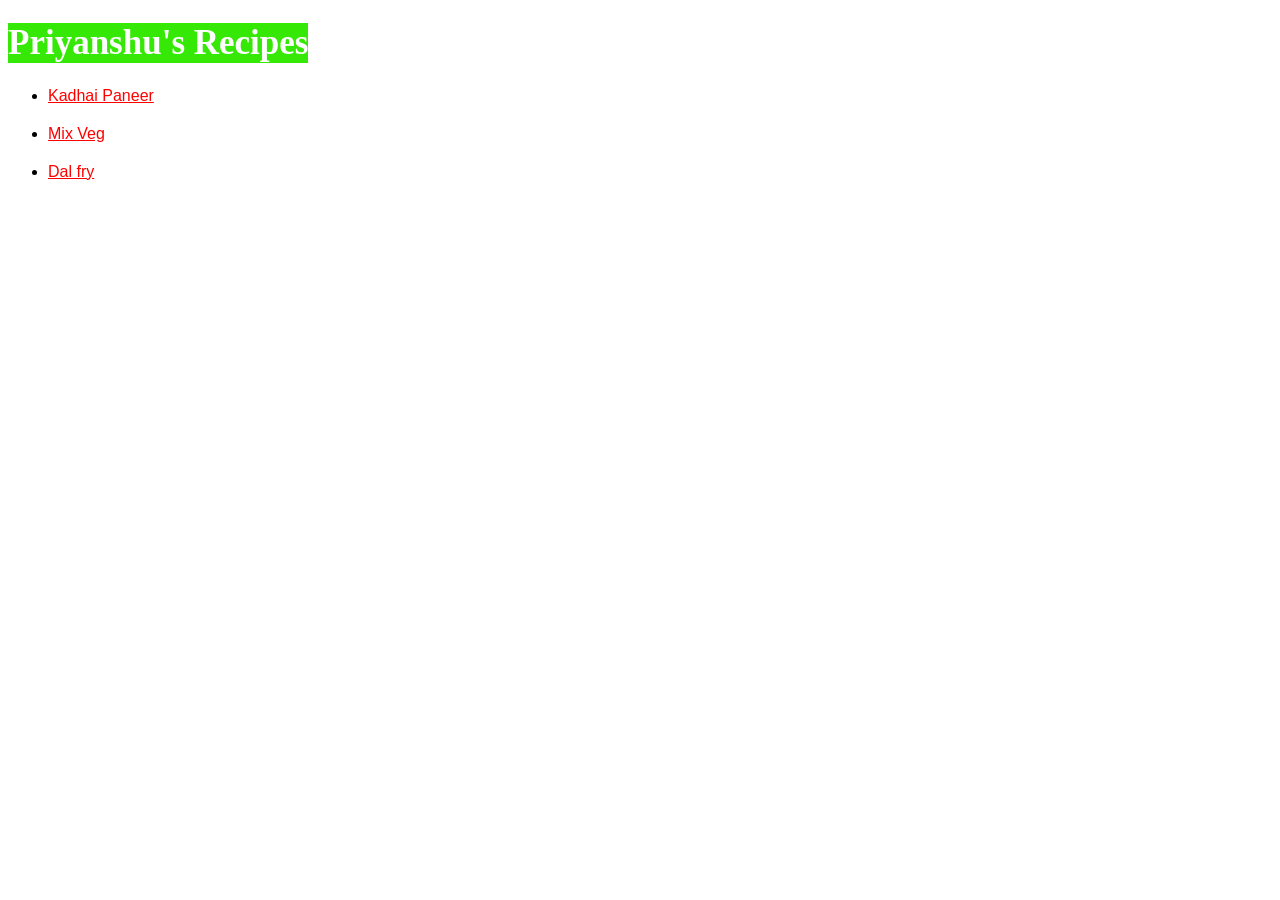
<file: index.html>
<!DOCTYPE html>
<html lang="en">
<head>
    <meta charset="UTF-8">
    <meta name="viewport" content="width=device-width, initial-scale=1.0">
    <title>Document</title>
    <link rel="stylesheet" href="styles.css">
</head>
<body>
    <h1> Priyanshu's Recipes </h1>
    <ul>
    <li><a href="recipes/paneer.html">Kadhai Paneer</a></li>
    <li><a href="recipes/mixveg.html">Mix Veg</a></li>
     <li><a href="recipes/dalfry.html">Dal fry</a></li>
     </ul>
</body>
</html>
</file>
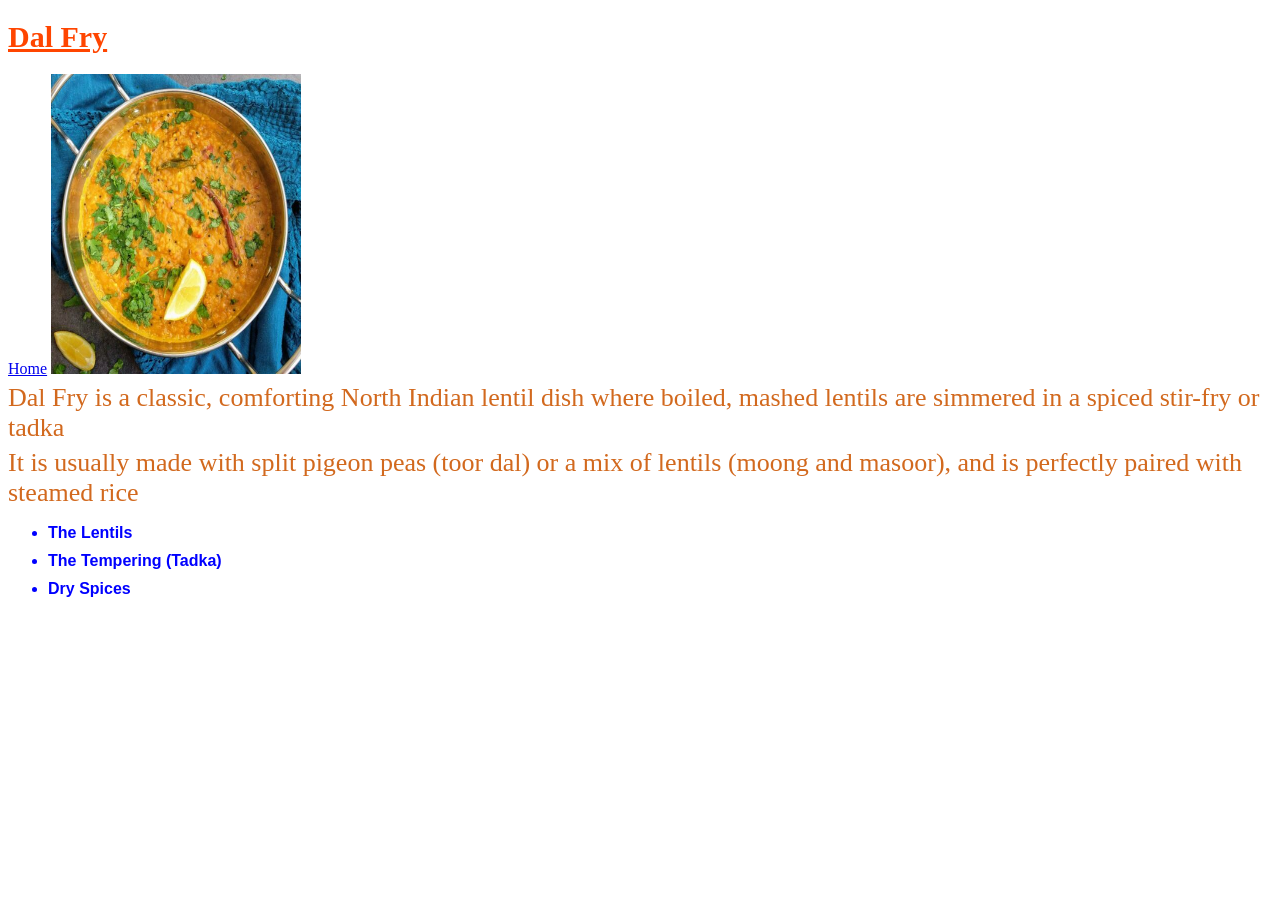
<file: recipes/dalfry.html>
<!DOCTYPE html>
<html lang="en">
<head>
    <meta charset="UTF-8">
    <meta name="viewport" content="width=device-width, initial-scale=1.0">
    <title>Document</title>
    <link rel="stylesheet" href="styles.css"
</head>
<body>
    <h1>Dal Fry</h1>
    <a href="../index.html">Home</a>
    <img src="./images/dalfry.jpg" height="400" width="400">
    <p>Dal Fry is a classic, comforting North Indian lentil dish where boiled,
         mashed lentils are simmered in a spiced stir-fry or tadka</p>
    <p> It is usually made with split pigeon peas (toor dal) or a mix of lentils (moong and masoor), 
        and is perfectly paired with steamed rice</p>
    <ul>
        <li>The Lentils</li>
        <li>The Tempering (Tadka)</li>
        <li>Dry Spices</li>
    </ul>
</body>
</html>
</file>
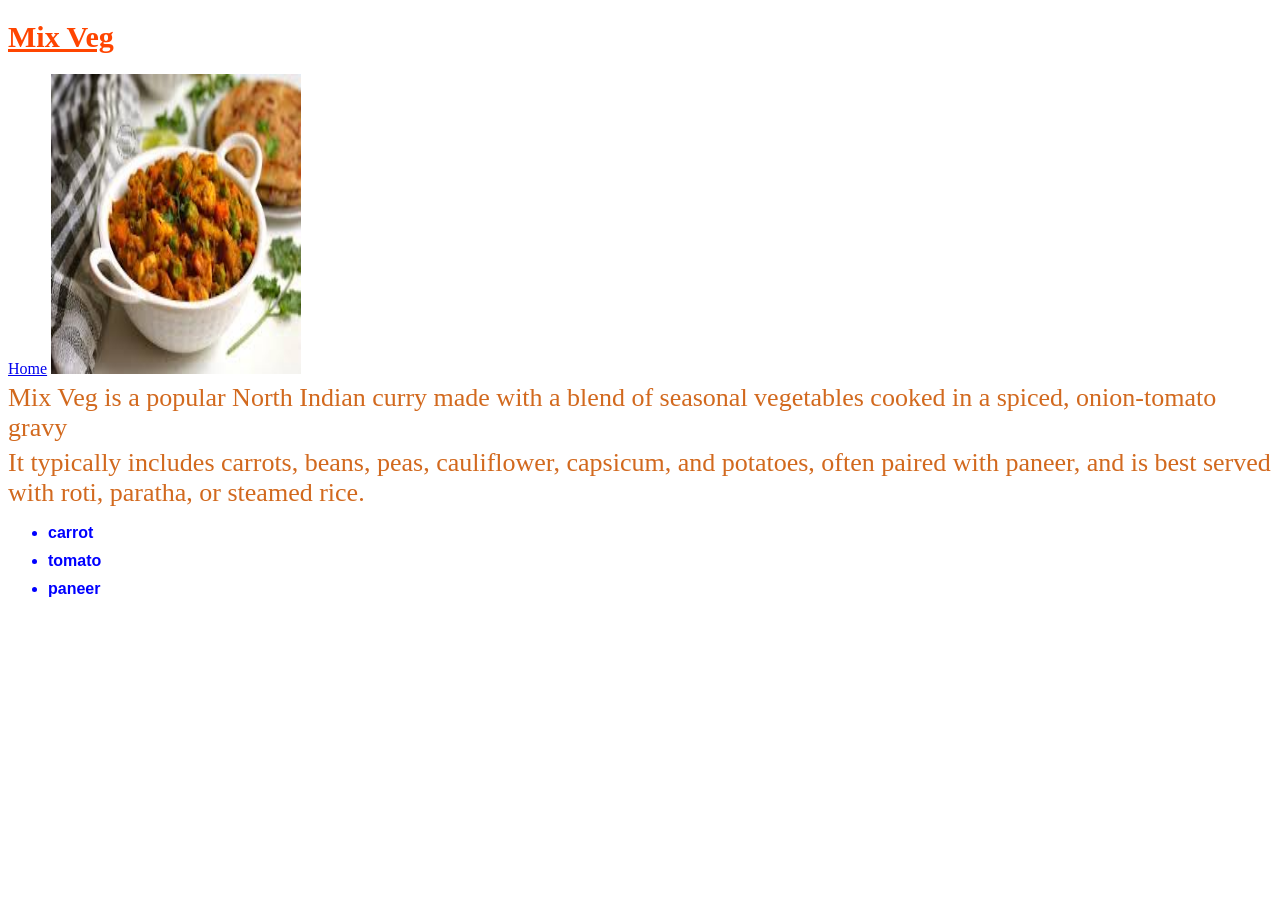
<file: recipes/mixveg.html>
<!DOCTYPE html>
<html lang="en">
<head>
    <meta charset="UTF-8">
    <meta name="viewport" content="width=device-width, initial-scale=1.0">
    <title>Document</title>
    <link rel="stylesheet" href="styles.css"
</head>
<body>
    <h1>Mix Veg</h1>
    <a href="../index.html">Home</a>
    <img src="./images/mixveg.jpg" height="400" width="400">
    <p>Mix Veg is a popular North Indian curry made with a blend of 
        seasonal vegetables cooked in a spiced, onion-tomato gravy</p>
    <p> It typically includes carrots, beans, peas, cauliflower, capsicum, 
        and potatoes, often paired with paneer, and is best served with 
        roti, paratha, or steamed rice.</p>
    <ul>
        <li>carrot</li>
        <li>tomato</li>
        <li>paneer</li>
    </ul>
</body>
</html>
</file>
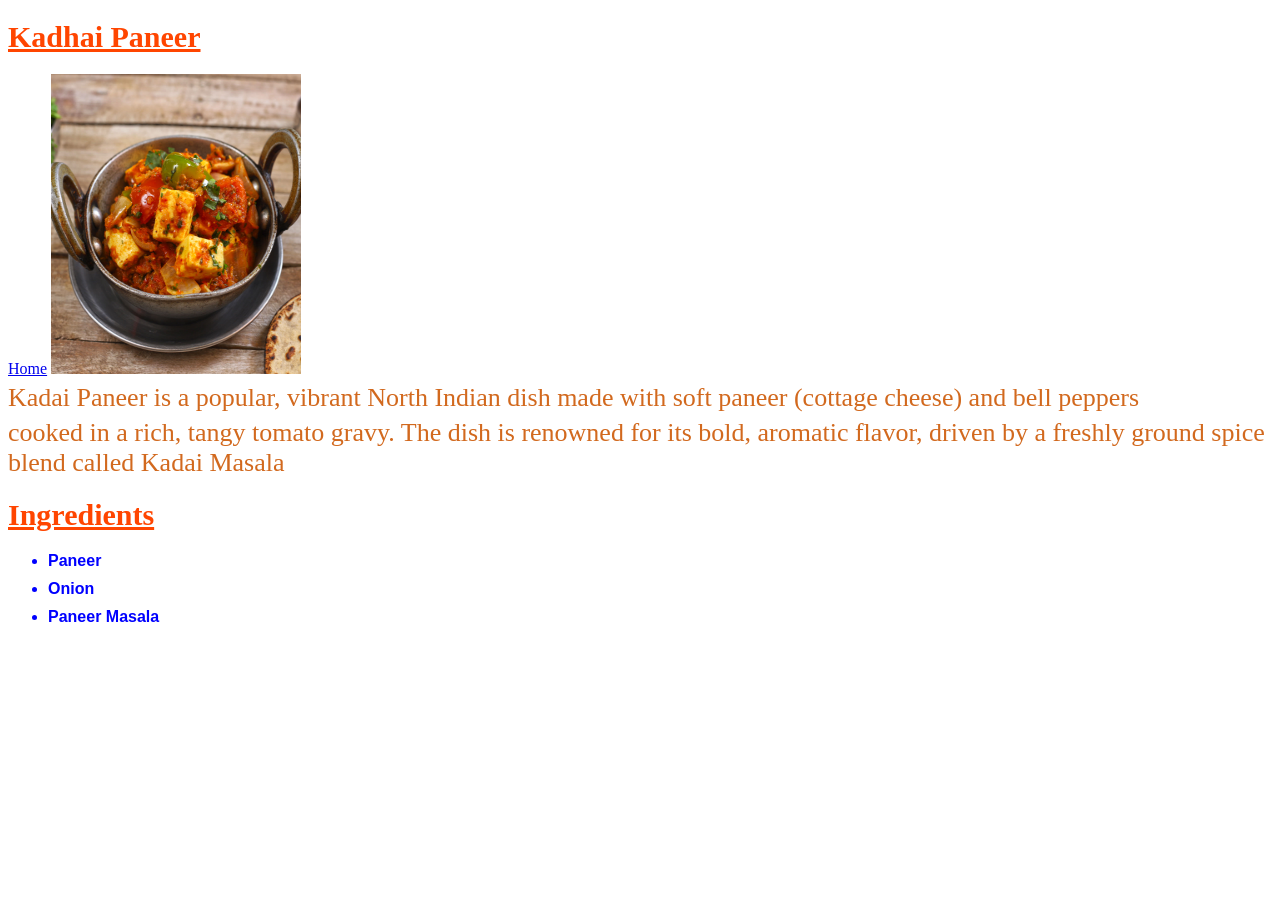
<file: recipes/paneer.html>
<!DOCTYPE html>
<html lang="en">
<head>
    <meta charset="UTF-8">
    <meta name="viewport" content="width=device-width, initial-scale=1.0">
    <title>Document</title>
    <link rel="stylesheet" href="styles.css"
</head>
<body>
    <h1>Kadhai Paneer</h1>
    <a href="../index.html">Home</a>
    <img src = "./images/paneer.jpg" height="400" width="400">
    <p>Kadai Paneer is a popular, vibrant North Indian dish made with  
       soft paneer (cottage cheese) and bell peppers</p> <p> cooked in a rich,  
       tangy tomato gravy. The dish is renowned for its bold, aromatic flavor, driven
       by a freshly ground spice blend called Kadai Masala</p>

    <h1>Ingredients</h1>
    <ul>
        <li>Paneer</li>
        <li>Onion</li>
        <li>Paneer Masala</li>
    </ul>
</body>
</html>
</file>
<file: styles.css>
h1{
color: white;
background-color: rgb(54, 232, 5);
width: fit-content;
font-size: 35px;
font-weight: bold;
font-family: 'Times New Roman', Times, serif;
margin-bottom: 50;
}

a{
    color: red;
    font-family: sans-serif;
    
    
}

li{
    margin-bottom: 20px;
}
</file>
<file: recipes/styles.css>
h1{
    color:orangered;
    font-family: Georgia, 'Times New Roman', Times, serif;
    font-weight: bold;
    text-decoration: underline;
    font-size: 30px;
}

p{
    color: chocolate;
    font-size: 26px;
    font-family: serif;
    margin: 5px 0px;
}

ul{
    color: blue;
    font-weight: 600;
    font-family: Verdana, Geneva, Tahoma, sans-serif;

}

li{
    margin: 10px 0px;
}

img{
    height: 300px;
    width: 250px;
}
</file>
